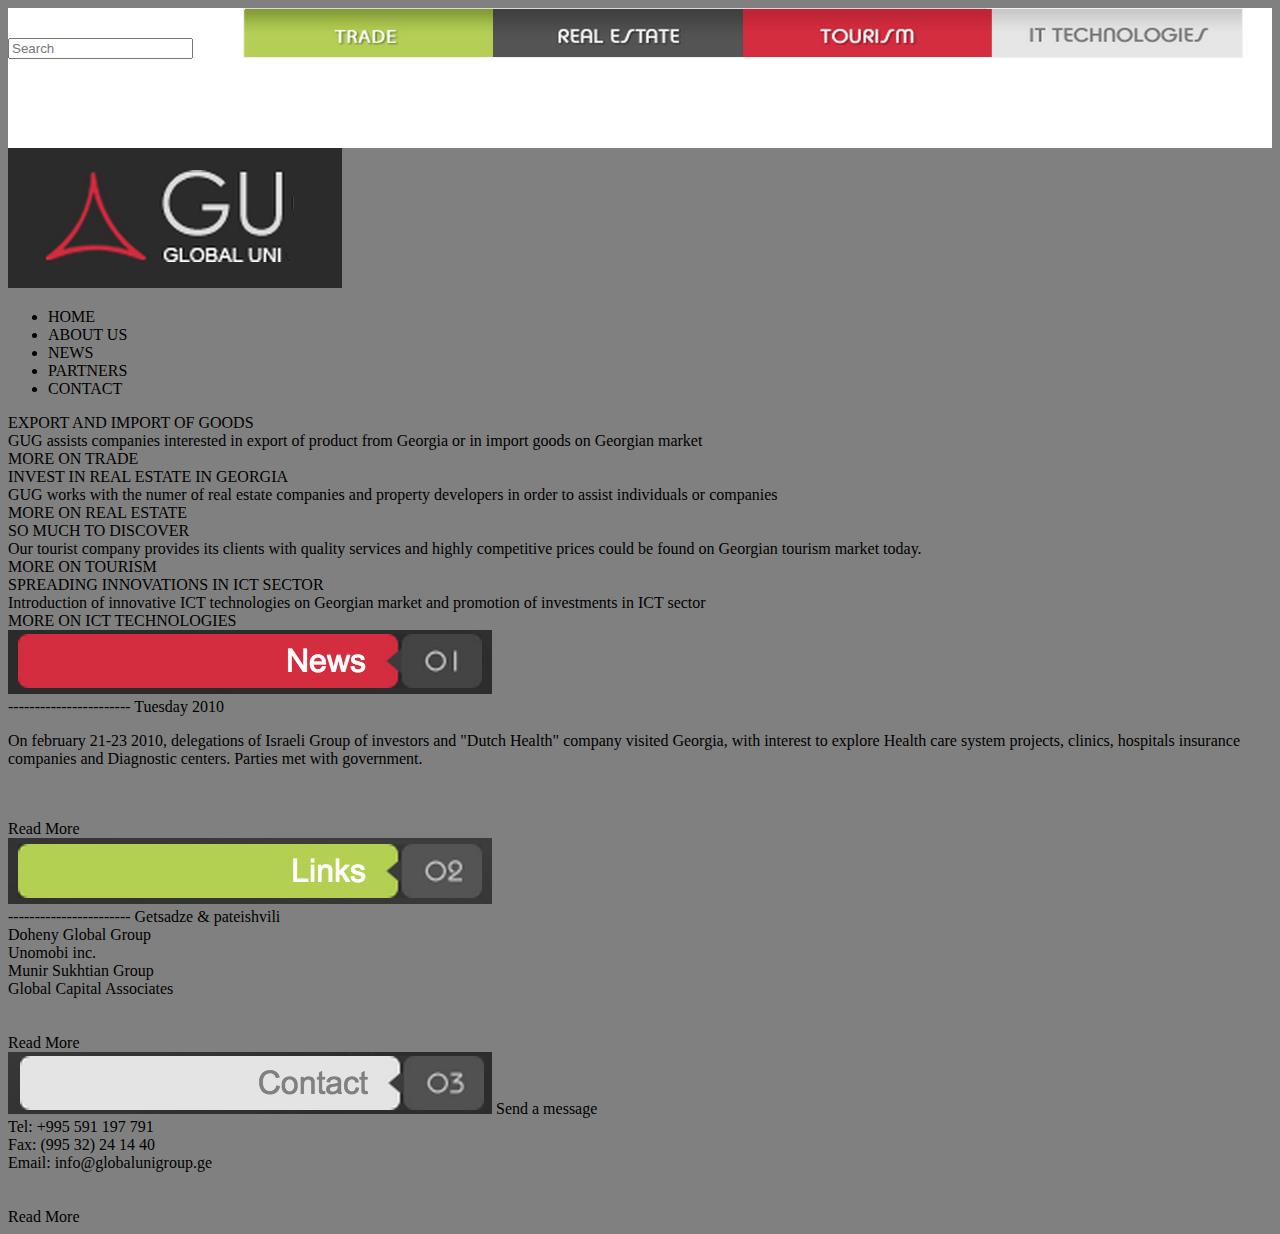
<file: practicacss03/index.html>
<!DOCTYPE html>
				<html lang="en">
				<head>
					<meta charset="UTF-8">
					<title>GU Global Uni Home</title>
					<link rel="stylesheet" href="css/estilos.css">
				</head>
				<body>
					<header>
						<input type="text" placeholder="Search">
						<img src="img/menu.png" alt="">
					</header>


					<section id="primerseccion">
						<img src="img/gu_logo.png" alt="Logo">
						<nav>
							<ul>
								<li>HOME</li>
								<li>ABOUT US</li>
								<li>NEWS</li>
								<li>PARTNERS</li>
								<li>CONTACT</li>
							</ul>
						</nav>
					</section>
						<section id="segundaseccion">	
							<article class="rectangulo">
								<span class="segundaseccion01">
									EXPORT AND IMPORT OF GOODS
								</span>
								<span>
									<br>
									GUG assists companies interested in export of product from Georgia or in import goods on Georgian market
								</span>
								<br>
								<span>
									MORE ON TRADE
								</span>
							</article>
							<article class="rectangulo">
								<span class="segundaseccion02">
									INVEST IN REAL ESTATE IN GEORGIA
								</span>
								<br>
								<span>
									GUG works with the numer of real estate companies and property developers in order to assist individuals or companies
								</span>
								<br>
								<span>
									MORE ON REAL ESTATE
								</span>
							</article>
							<article class="rectangulo">
								<span class="segundaseccion03">
									SO MUCH TO DISCOVER
								</span>
								<br>
								<span>
									Our tourist company provides its clients with quality services and highly competitive prices could be found on Georgian tourism market today.
								</span>
								<br>
								<span>
									MORE ON TOURISM
								</span>
							</article>
							<article class="rectangulo">
								<span class="segundaseccion04">
									SPREADING INNOVATIONS IN ICT SECTOR
								</span>
								<br>
								<span>
									Introduction of innovative ICT technologies on Georgian market and promotion of investments in ICT sector
								</span>
								<br>
								<span>
									MORE ON ICT TECHNOLOGIES
								</span>
							</article>
							<section id="terceraseccion">
								<article>
									<img src="img/news_rojo.png" alt="News Rojo">
									<br>
									-----------------------
									<span>Tuesday 2010</span>
									<br>
									<p>On february 21-23 2010, delegations of Israeli Group of investors  and "Dutch Health" company visited Georgia, with interest to explore Health care system projects, clinics, hospitals insurance companies and Diagnostic centers. Parties met with government.</p>
									<br><br>
									<span>Read More</span>
								</article>
								<article>
									<img src="img/news_verde.png" alt="News Verde">
									<br>
									-----------------------
									<span>Getsadze & pateishvili<br>
										Doheny Global Group<br>
										Unomobi inc.<br>
										Munir Sukhtian Group<br>
										Global Capital Associates<br>
									</span>
									<br><br>
									<span>Read More</span>
								</article>
								<article>
									<img src="img/news_claro.png" alt="News Claro">
									<span>Send a message</span> <br>
									<span>Tel:</span><span> +995 591 197 791</span><br>
									<span>Fax:</span><span> (995 32) 24 14 40</span><br>
									<span>Email:</span><span> info@globalunigroup.ge</span><br>
									<br><br>
									<span>Read More</span>
								</article>

							</section>
						</body>

						</html>
</file>
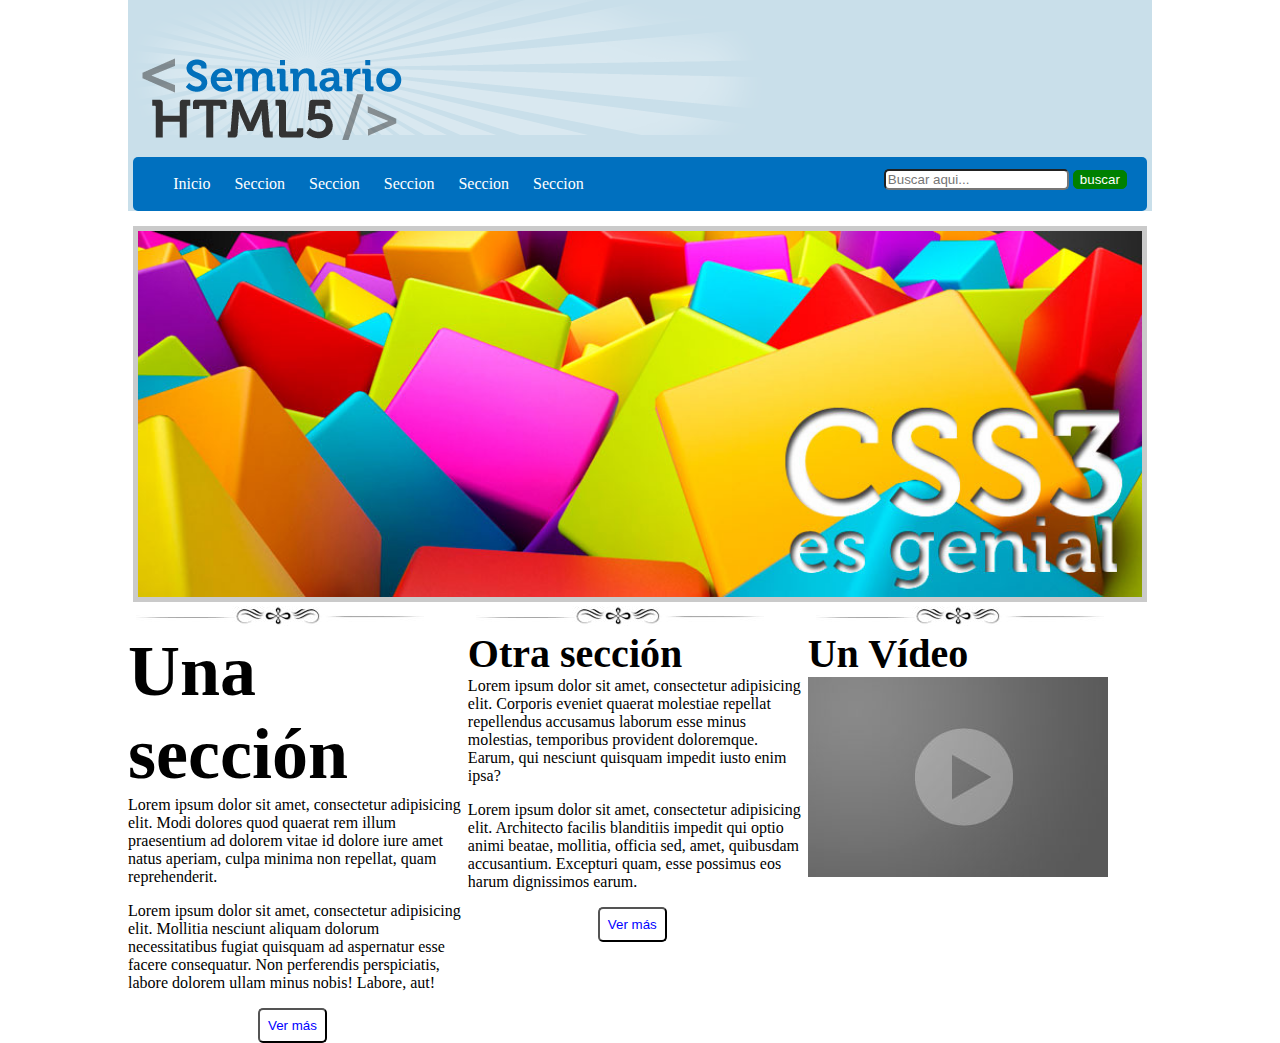
<file: imgpw/practica01css/index.html>
<!DOCTYPE html>
<html lang="es">
<head>
	<meta charset="UTF-8">
	<title>Practica01 HMLS5+CSS</title>
	<link rel="stylesheet" href="css/estilos.css">
</head>
<body>
	<header>
		<img src="img/resplandor.png" alt="">
		<img src="img/logo.png" alt="" id="logo">
		<nav>
			<ul>
				<li>Inicio</li>
				<li>Seccion</li>
				<li>Seccion</li>
				<li>Seccion</li>
				<li>Seccion</li>
				<li>Seccion</li>
			</ul>
			<form action="">
				<input type="text" placeholder="Buscar aqui...">
				<input type="button" value="buscar">
			</form>
		</nav>
	</header>
	<section id="seccion01">
		<article>
			<img src="img/slide2.jpg" alt="">
		</article>
	</section>
	<section id="seccion02">
		<article>
			<img src="img/separador.jpg" alt="">
			<br>
			<span class="unaSeccion nito">Una sección</span>
			<br>
			Lorem ipsum dolor sit amet, consectetur adipisicing elit. Modi dolores quod quaerat rem illum praesentium ad dolorem vitae id dolore iure amet natus aperiam, culpa minima non repellat, quam reprehenderit.
			<p></p>
			Lorem ipsum dolor sit amet, consectetur adipisicing elit. Mollitia nesciunt aliquam dolorum necessitatibus fugiat quisquam ad aspernatur esse facere consequatur. Non perferendis perspiciatis, labore dolorem ullam minus nobis! Labore, aut!
			<p></p>
			<input type="Submit" value="Ver más">
		</article>
		<article>
			<img src="img/separador.jpg" alt="">
			<br>
			<span class="otraSeccion nito">Otra sección</span>
			<br>
			Lorem ipsum dolor sit amet, consectetur adipisicing elit. Corporis eveniet quaerat molestiae repellat repellendus accusamus laborum esse minus molestias, temporibus provident doloremque. Earum, qui nesciunt quisquam impedit iusto enim ipsa?
			<p></p>
			Lorem ipsum dolor sit amet, consectetur adipisicing elit. Architecto facilis blanditiis impedit qui optio animi beatae, mollitia, officia sed, amet, quibusdam accusantium. Excepturi quam, esse possimus eos harum dignissimos earum.
			<p></p>
			<input type="Submit" value="Ver más">
		</article>
		<article>
			<img src="img/separador.jpg" alt="">
			<br>
			<span class="otraSeccion nito">Un Vídeo</span>
			<br>
			<img src="img/video.jpg" alt="">
		</article>
	</section>
</body>
</html>
</file>
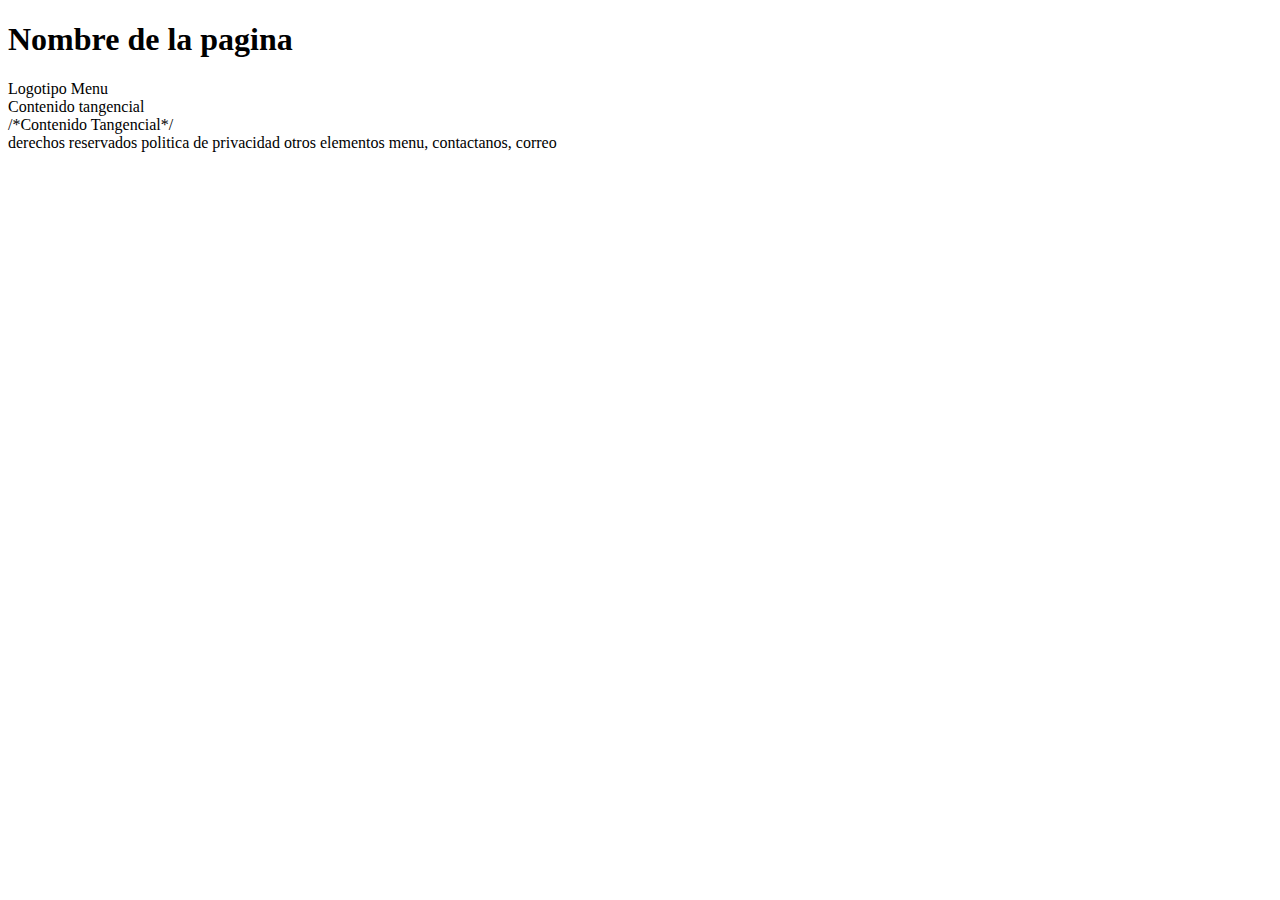
<file: imgpw/primerhtml5.html>
<!DOCTYPE html>
<html lang="ES">
<head>
	<meta charset="UTF-8">
	<title>Pagina en Espanol HTML</title>
</head>
<body>
	<HEADER>
		<h1>Nombre de la pagina</h1>
		Logotipo
		Menu
	</HEADER>
		<section>
			<article>
				<article></article>
			</article>
		</section>
		<section>	
		</section>
		<aside>Contenido tangencial</aside> /*Contenido Tangencial*/
		<footer>
			derechos reservados
			politica de privacidad
			otros elementos menu, contactanos, correo
		</footer>
</body>
</html>
</file>
<file: practicacss03/css/estilos.css>
header{
	margin:0;
	height: 140px;
	background: white;
	padding: 0;
}

header input{
	float: left;
	display: inline-block;
	position:relative;
	margin-top: 30px;
	
}

header img{
	display: inline-block;
	padding-left: 50px;
	width: 1000px;
	height: 50px;
}

body{
	background: gray;
}
#primerseccion{
	width: 15%;
	display: inline-block;
}


#primerseccionul li{
	padding-bottom: 5px;
}
</file>
<file: imgpw/practica01css/css/estilos.css>
body{
	border: 1px solid red
	font-size: 16px; /*1em*/
	margin: 0px auto;
	max-width: 1024px;
}
header{
	background: #c9dfea
}
header nav{
	margin: 0px auto; 
	background: #0070bf;
	padding: 2px 0px;
	width: 99%;
	border-radius: 5px;
}
header nav form{
	float: right;
	margin-top: -40px;
	margin-right: 20px; 
}
header nav form input{
	border-radius: 5px;
}
header nav form input[type="button"]{
	background: green;
	color: white;
	border: 1px solid green;
}
header nav ul li{
	/*border: 1px solid blue;*/
	display: inline-block;
	margin-right: 20px; 
	color: white;
}

#seccion01{
	margin-top: 15px;
}
#seccion01 article{
	text-align: center;
}

#seccion01 article img{
	border: 5px solid rgba(150,150,150,0.5);
	width: 98%;
}

#seccion02 article{
	display: inline-block;
	vertical-align: top;
	width: 32.8%;
}
#seccion02 article input[type="submit"]{
	background: white;
	border-radius: 5px;
	color: blue;
	margin-left: 130px;
	padding: 8px;
}
#logo{
	margin-top: -150px;
}
.otraSeccion{
	font-size: 2.5em;
}

/*Es una clase*/
.unaSeccion{
	font-size: 4.5em;
}
.nito{
	font-weight: bold;
}
</file>
